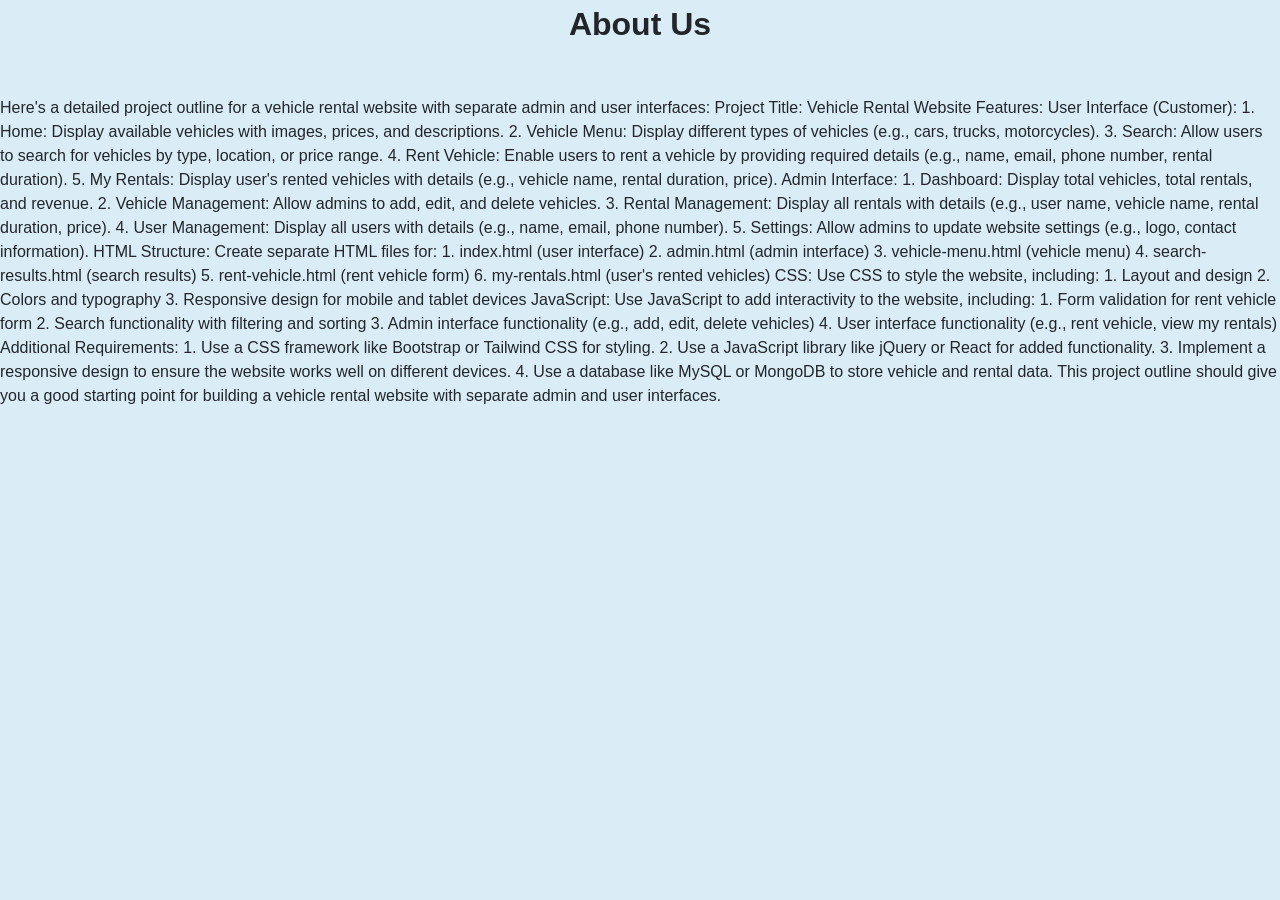
<file: about.html>
<!DOCTYPE html>
<html lang="en">
<head>
    <meta charset="UTF-8">
    <meta name="viewport" content="width=device-width, initial-scale=1.0">
    <title>About</title>
    <link rel="stylesheet" href="./styles.css">
</head>
<body>
    <center>
    <header class="header">
    <h1>About Us</h1>
</header>
</center>
<br><br><br><br>
    <p>
        Here's a detailed project outline for a vehicle rental website with separate admin and user interfaces:

Project Title: Vehicle Rental Website
Features:
User Interface (Customer):
1. Home: Display available vehicles with images, prices, and descriptions.
2. Vehicle Menu: Display different types of vehicles (e.g., cars, trucks, motorcycles).
3. Search: Allow users to search for vehicles by type, location, or price range.
4. Rent Vehicle: Enable users to rent a vehicle by providing required details (e.g., name, email, phone number, rental duration).
5. My Rentals: Display user's rented vehicles with details (e.g., vehicle name, rental duration, price).

Admin Interface:
1. Dashboard: Display total vehicles, total rentals, and revenue.
2. Vehicle Management: Allow admins to add, edit, and delete vehicles.
3. Rental Management: Display all rentals with details (e.g., user name, vehicle name, rental duration, price).
4. User Management: Display all users with details (e.g., name, email, phone number).
5. Settings: Allow admins to update website settings (e.g., logo, contact information).

HTML Structure:
Create separate HTML files for:

1. index.html (user interface)
2. admin.html (admin interface)
3. vehicle-menu.html (vehicle menu)
4. search-results.html (search results)
5. rent-vehicle.html (rent vehicle form)
6. my-rentals.html (user's rented vehicles)

CSS:
Use CSS to style the website, including:

1. Layout and design
2. Colors and typography
3. Responsive design for mobile and tablet devices

JavaScript:
Use JavaScript to add interactivity to the website, including:

1. Form validation for rent vehicle form
2. Search functionality with filtering and sorting
3. Admin interface functionality (e.g., add, edit, delete vehicles)
4. User interface functionality (e.g., rent vehicle, view my rentals)

Additional Requirements:
1. Use a CSS framework like Bootstrap or Tailwind CSS for styling.
2. Use a JavaScript library like jQuery or React for added functionality.
3. Implement a responsive design to ensure the website works well on different devices.
4. Use a database like MySQL or MongoDB to store vehicle and rental data.

This project outline should give you a good starting point for building a vehicle rental website with separate admin and user interfaces.
    </p>
</body>
</html>
</file>
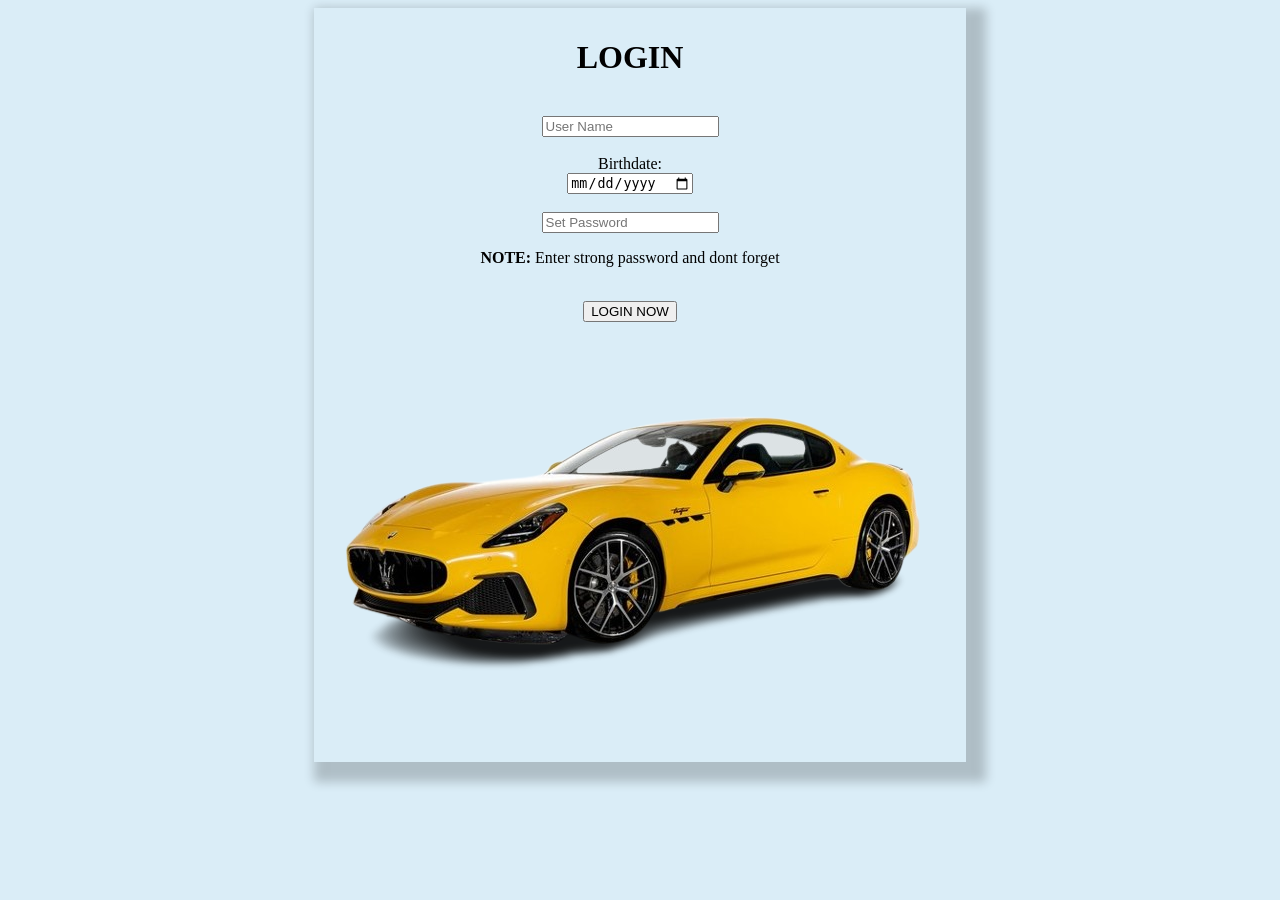
<file: login.html>
<!DOCTYPE html>
<html lang="en">
  <head>
    <meta charset="UTF-8" />
    <meta name="viewport" content="width=device-width, initial-scale=1.0" />
    <title>Login</title>
    <link rel="stylesheet" href="./login.css" />
  </head>
  <body>
    <center>
      <div class="login">
        <div id="login1">
          <h1>LOGIN</h1>
          <br />
          <input
            type="text"
            name="user_name"
            id="user_name"
            placeholder="User Name"
          />
          <br />
          <br />

          Birthdate:
          <br />
          <input type="date" name="" id="" />
          <br /><br />

          <input
            type="password"
            name="register_password"
            id="register_password"
            placeholder="Set Password"
          />
          <br />
          <p><strong>NOTE: </strong>Enter strong password and dont forget</p>
          <br />

          <button>LOGIN NOW</button>
          <br /><br />
          <div id="login_car">
            <img
              src="./assets/f43dc5e3f6c6eec15a03716ca9c8acac-removebg-preview.png"
              alt="register_car"
            />
          </div>
        </div>
      </div>
    </center>
  </body>
</html>
</file>
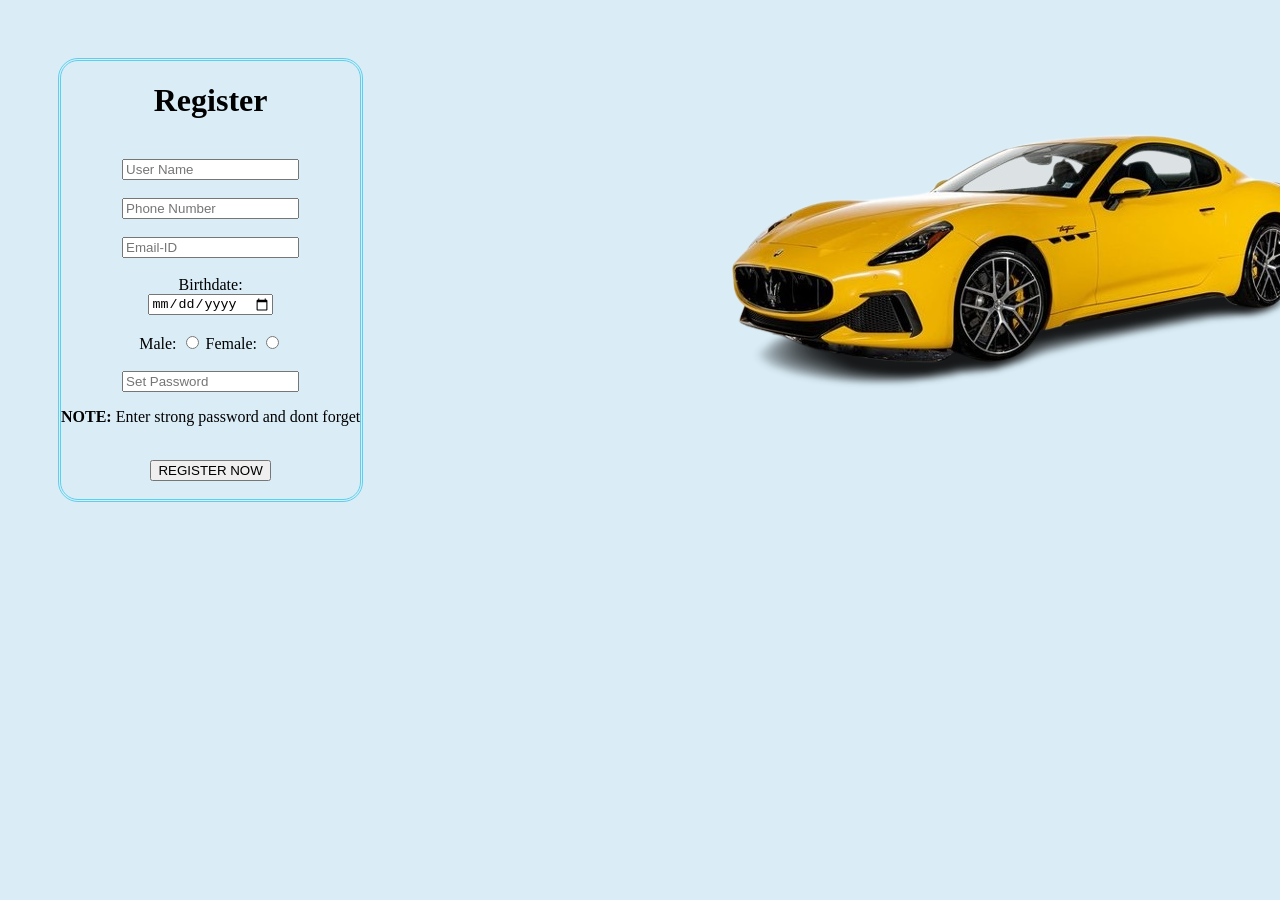
<file: register.html>
<!DOCTYPE html>
<html lang="en">
<head>
    <meta charset="UTF-8">
    <meta name="viewport" content="width=device-width, initial-scale=1.0">
    <title>Register on Rent-Go</title>
    <link rel="stylesheet" href="./register.css">
</head>
<body>
           
  <header class="header" data-header>
    <nav>

    <div class="container">



    </div>
  </header> 

  <div class="register">
    <div id="register">
    <h1>Register</h1>
    <br>
    <input type="text" name="user_name" id="user_name" placeholder="User Name">
    <br>
    <br>
    <input type="number" name="user_phone_number" id="user_phone_number" placeholder="Phone Number">
    <br><br>
    <input type="email" name="user_email" id="user_email" placeholder="Email-ID">
    <br><br>
    Birthdate: <br>
    <input type="date" name="birthdate" id="birthdate" placeholder="birthdate">
    <br><br>
    Male:
    <input type="radio" name="gender" id="gender" >
    Female: 
    <input type="radio" name="gender" id="gender" >
    <br><br>
    <input type="password" name="register_password" id="register_password" placeholder="Set Password">
    <br><p><strong>NOTE: </strong>Enter strong password and dont forget</p>
    <br>

    <button>REGISTER NOW</button>
    <br><br>
</div>
<div id="register_car">
    <img src="./assets/f43dc5e3f6c6eec15a03716ca9c8acac-removebg-preview.png" alt="register_car">

</div>


  </div>
</body>
</html>
</file>
<file: styles.css>
/*-----------------------------------*\
  #style.css
\*-----------------------------------*/

/**
 * copyright 2022 codewithsadee
 */





/*-----------------------------------*\
  #CUSTOM PROPERTY
\*-----------------------------------*/

:root {

    /**
     * colors
     */
  
    --pale-purple-pantone: hsl(262, 63%, 92%);
    --medium-sea-green: hsl(152, 63%, 43%);
    --lavender-blush: hsl(336, 35%, 92%);
    --carolina-blue: hsl(204, 91%, 53%);
    --columbia-blue: hsl(204, 92%, 90%);
    --alice-blue-1: hsl(216, 38%, 95%);
    --alice-blue-2: hsl(216, 75%, 97%);
    --alice-blue-3: hsl(216, 38%, 95%);
    --alice-blue-4: hsl(217, 33%, 92%);
    --independence: hsl(219, 21%, 39%);
    --deep-cerise: hsl(329, 63%, 52%);
    --eerie-black: hsl(210, 11%, 15%);
    --space-cadet: hsl(240, 22%, 25%);
    --blue-jeans: hsl(204, 80%, 63%);
    --slate-blue: hsl(262, 60%, 57%);
    --beau-blue: hsl(208, 86%, 92%);
    --honey-dew: hsl(152, 48%, 89%);
    --mimi-pink: hsl(329, 63%, 90%);
    --red-salsa: hsl(0, 79%, 63%);
    --sapphire: hsl(211, 100%, 35%);
    --manatee: hsl(219, 14%, 60%);
    --white: hsl(0, 0%, 100%);
  
    --gradient: linear-gradient(to top, var(--alice-blue-2), var(--alice-blue-3));
  
    /**
     * typography
     */
  
    --ff-nunito: 'Nunito', sans-serif;
    --ff-open-sans: 'Open Sans', sans-serif;
  
    --fs-1: 2.125rem;
    --fs-2: 1.875rem;
    --fs-3: 1.5rem;
    --fs-4: 1.375rem;
    --fs-5: 1.125rem;
    --fs-6: 0.875rem;
    --fs-7: 0.625rem;
  
    --fw-400: 400;
    --fw-600: 600;
  
    /**
     * transition
     */
  
    --transition: 0.5s ease;
  
    /**
     * spacing
     */
  
    --section-padding: 50px;
  
    /**
     * radius
     */
  
    --radius-10: 10px;
    --radius-14: 14px;
    --radius-18: 18px;
  
    /**
     * shadow
     */
  
    --shadow-1: 3px 3px 9px hsla(240, 14%, 69%, 0.2);
    --shadow-2: 3px 3px 9px hsla(204, 92%, 59%, 0.3);
  
  }

  
  /*-----------------------------------*\
    #RESET
  \*-----------------------------------*/
  
  *, *::before, *::after {
    margin: 0;
    padding: 0;
    box-sizing: border-box;
  }
  
  li { list-style: none; }
  
  a { text-decoration: none; }
  
  a,
  img,
  span,
  label,
  input,
  button,
  ion-icon { display: block; }
  
  button,
  input {
    background: none;
    border: none;
    font: inherit;
  }
  
  button { cursor: pointer; }
  
  input { width: 100%; }
  
  ion-icon { pointer-events: none; } 
  
  html {
    font-family: var(--ff-open-sans);
    color: var(--eerie-black);
    font-size: 1rem;
    line-height: 1.5;
    scroll-behavior: smooth;
  }
  
  body {
    background: var(--alice-blue-1);
    overflow-x: hidden;
    background-color: rgb(218, 237, 247);
  }
  
  ::-webkit-scrollbar {
    width: 15px;
    height: 10px;
  }
  
  ::-webkit-scrollbar-track { background: var(--white); }
  
  ::-webkit-scrollbar-thumb {
    background: hsla(219, 14%, 60%, 0.3);
    border: 2px solid var(--white);
  }
  
  ::-webkit-scrollbar-thumb:hover { background: hsla(219, 14%, 60%, 0.5); }
  
  
  
  
  
  /*-----------------------------------*\
    #REUSED STYLE
  \*-----------------------------------*/
  
  .container {
    display: flex;
    flex-wrap: nowrap;
    
    padding-inline: 15px; 
}
  
  button, a { transition: var(--transition); }
  
  .btn {
    position: relative;
    background: var(--background, var(--carolina-blue));
    color: var(--color, var(--white));
    min-width: var(--width, 40px);
    min-height: var(--height, 40px);
    padding: 5px;
    display: grid;
    place-items: center;
    border-radius: var(--radius-14);
    font-family: var(--ff-nunito);
    font-size: var(--fs-6);
    font-weight: var(--fw-600);
    overflow: hidden;
  }
  
  .btn ion-icon {
    font-size: 22px;
    --ionicon-stroke-width: 40px;
  }
  
  .btn::before {
    content: "";
    position: absolute;
    inset: 0;
    background: linear-gradient(to right, hsla(0, 0%, 100%, 0.4), transparent);
    opacity: 0;
    pointer-events: none;
    transition: var(--transition);
  }
  
  .btn:is(:hover, :focus) { box-shadow: var(--shadow-2); }
  
  .btn:is(:hover, :focus)::before { opacity: 1; }
  
  .section { padding-block: var(--section-padding); }
  
  .h1,
  .h2,
  .h3 {
    color: var(--space-cadet);
    font-family: var(--ff-nunito);
    line-height: 1.4;
  }
  
  .h1 {
    font-size: var(--fs-1);
    text-transform: uppercase;
  }
  
  .h2,
  .h3 { font-weight: var(--fw-400); }
  
  .h2 { font-size: var(--fs-2); }
  
  .h3 { font-size: var(--fs-4); }
  
  .w-100 { width: 100%; }
  
  
  
  
  
  /*-----------------------------------*\
    #HEADER
  \*-----------------------------------*/
  
  .header-contact { display: none; }
  
  .header {
    background-color: rgba(0, 0, 0, 0);
    position: fixed;
    top: 0;
    left: 0;
    width: 100%;
    transition: var(--transition);
    z-index: 4;
  }
  
  .header.active { box-shadow: var(--shadow-1); }
  
  .header .container {
    height: 70px;
    display: flex;
    justify-content: space-between;
    align-items: center;
  }
  
  .header-actions {
    display: flex;
    align-items: center;
    gap: 20px;
  }
  
  .header-actions .btn span { display: none; }
  
  .user-btn {
    --color: var(--independence);
    --background: var(--white);
    --shadow-2: var(--shadow-1);
    box-shadow: var(--shadow-1);
  }
  
  .nav-toggle-btn span {
    background: var(--independence);
    width: 22px;
    height: 2px;
    border-radius: 2px;
    margin-block: 8px;
    transform-origin: right;
    transition: var(--transition);
  }
  
  .nav-toggle-btn span.two { transform: scaleX(0.7); }
  
  .nav-toggle-btn span.three { transform: scaleX(0.4); }
  
  .nav-toggle-btn:is(:hover, :focus) span { background: var(--carolina-blue); }
  
  .nav-toggle-btn.active span {
    transform: scaleX(1);
    background: var(--carolina-blue);
  }
  
  .navbar {
    background: var(--alice-blue-1);
    position: fixed;
    top: 70px;
    bottom: 0;
    right: -260px;
    max-width: 260px;
    width: 100%;
    padding: 20px 25px;
    border: 1px solid var(--white);
    box-shadow: var(--shadow-1);
    visibility: hidden;
    transition: 0.25s cubic-bezier(0.51, 0.03, 0.64, 0.28);
  }
  
  .navbar.active {
    visibility: visible;
    transform: translateX(-100%);
    transition: 0.5s cubic-bezier(0.33, 0.85, 0.56, 1.02);
  }
  
  .navbar-link {
    color: var(--independence);
    font-family: var(--ff-nunito);
    font-size: var(--fs-6);
    padding-block: 5px;
    margin-bottom: 15px;
  }
  
  .navbar-link:is(:hover, :focus) { color: var(--carolina-blue); }
  
  .overlay {
    position: fixed;
    top: 70px;
    background: hsl(216, 38%, 95%);
    left: 0;
    right: 0;
    bottom: 0;
    opacity: 0;
    pointer-events: none;
    transition: var(--transition);
  }
  
  .overlay.active {
    opacity: 0.7;
    pointer-events: all;
  }
  
  
  
  
  
  /*-----------------------------------*\
    #HERO
  \*-----------------------------------*/
  
  .hero { padding-top: 120px; }
  
  .hero-title {
    max-width: 20ch;
    margin-bottom: 15px;
  }
  
  .hero-text {
    color: var(--independence);
    line-height: 1.8;
    margin-bottom: 30px;
  }
  
  .hero-banner { display: none; }
  
  .hero-form {
    background: var(--gradient);
    border: 1px solid var(--white);
    box-shadow: var(--shadow-1);
    border-radius: var(--radius-18);
    font-family: var(--ff-nunito);
  }
  
  .input-wrapper { padding: 15px 20px; }
  
  .input-wrapper:not(:last-of-type) { border-bottom: 1px solid hsla(0, 0%, 0%, 0.08); }
  
  .input-label {
    color: var(--manatee);
    font-size: var(--fs-6);
    margin-bottom: 10px;
  }
  
  .input-field {
    color: var(--space-cadet);
    outline: 2px solid transparent;
    outline-offset: 5px;
    border-radius: 4px;
    transition: var(--transition);
  }
  
  .input-field:focus { outline-color: var(--carolina-blue); }
  
  .input-field::placeholder { color: var(--independence); }
  
  .hero-form .btn {
    --width: calc(100% - 40px);
    --height: 50px;
    margin: 20px;
    text-transform: uppercase;
  }
  
  
  
  
  
  
  
  
  
  
  /*-----------------------------------*\
    #GET START
  \*-----------------------------------*/
  
  .get-start .section-title { margin-bottom: 25px; }
  
  .get-start-list {
    display: grid;
    gap: 20px;
  }
  
  .get-start-card {
    background: var(--white);
    padding: 20px;
    border-radius: var(--radius-18);
    border: 1px solid var(--white);
    transition: var(--transition);
  }
  
  .get-start-card:hover {
    background: var(--alice-blue-2);
    box-shadow: var(--shadow-1);
  }
  
  .get-start-card .card-icon {
    background: var(--icon-card-bg, var(--columnia-blue));
    color: var(--icon-card-color, var(--carolina-blue));
    height: 50px;
    width: 50px;
    display: grid;
    place-items: center;
    border-radius: var(--radius-14);
    margin-bottom: 20px;
  }
  
  .get-start-card .card-icon ion-icon {
    font-size: 26px;
    --ionicon-stroke-width: 45px;
  }
  
  .get-start-card .icon-1 {
    --icon-card-bg: var(--mimi-pink);
    --icon-card-color: var(--deep-cerise);
  }
  
  .get-start-card .icon-2 {
    --icon-card-bg: var(--columbia-blue);
    --icon-card-color: var(--carolina-blue);
  }
  
  .get-start-card .icon-3 {
    --icon-card-bg: var(--honey-dew);
    --icon-card-color: var(--medium-sea-green);
  }
  
  .get-start-card .icon-4 {
    --icon-card-bg: var(--pale-purple-pantone);
    --icon-card-color: var(--slate-blue);
  }
  
  .get-start-card .card-title {
    color: var(--space-cadet);
    font-family: var(--ff-nunito);
    font-weight: var(--fw-400);
    margin-bottom: 15px;
  }
  
  .get-start-card .card-text { color: var(--independence); }
  
  .get-start-card .card-link {
    position: relative;
    color: var(--carolina-blue);
    width: max-content;
  }
  
  .get-start-card .card-link::before {
    content: "";
    position: absolute;
    bottom: 0;
    left: 0;
    width: 0;
    height: 2px;
    background: var(--carolina-blue);
    transition: var(--transition);
  }
  
  .get-start-card .card-link:is(:hover, :focus)::before { width: 100%; }
  
  
  
  
  
  
  
  
  
  /*-----------------------------------*\
    #FOOTER
  \*-----------------------------------*/
  
  .footer {
    background: var(--alice-blue-4);
    color: var(--independence);
  }
  
  .footer a { color: inherit; }
  
  .footer-top {
    padding-block: 60px;
    display: flex;
    flex-wrap: wrap;
    justify-content: space-between;
    align-items: flex-start;
    row-gap: 50px;
  }
  
  .footer-top .logo { margin-bottom: 20px; }
  
  .footer-text {
    font-size: var(--fs-6);
    line-height: 1.8;
  }
  
  .footer-list { font-family: var(--ff-nunito); }
  
  .footer-list:not(:last-of-type) { width: 50%; }
  
  .footer-list:last-of-type {
    width: 100%;
    column-count: 2;
  }
  
  .footer-list-title {
    color: var(--space-cadet);
    font-weight: var(--fw-600);
    margin-bottom: 8px;
  }
  
  .footer-link {
    font-size: var(--fs-6);
    padding-block: 6px;
  }
  
  .footer-link:is(:hover, :focus) { color: var(--carolina-blue); }
  
  .footer-list:last-child > li:first-child { column-span: all; }
  
  .footer-bottom {
    background: var(--gradient);
    border: 1px solid var(--white);
    border-radius: var(--radius-18) var(--radius-18) 0 0;
    padding: 20px;
  }
  
  .social-list {
    display: flex;
    align-items: center;
    gap: 20px;
    margin-bottom: 20px;
  }
  
  .social-link { font-size: 20px; }
  
  .social-link ion-icon { --ionicon-stroke-width: 40px; }
  
  .social-link:is(:hover, :focus) { color: var(--carolina-blue); }
  
  .copyright { font-size: var(--fs-6); }
  
  .copyright > a { display: inline-block; }
  
  .copyright > a:is(:hover, :focus) { color: var(--carolina-blue); }
  
  
  
  
  
  /*-----------------------------------*\
    #MEDIA QUERIES
  \*-----------------------------------*/
  
  /**
   * responsive for large than 350px screen
   */
  
  @media (min-width: 350px) {
  
    /**
     * FEATURED CAR
     */
  
    .featured-car-card .card-list { grid-template-columns: 1fr 1fr; }
  
    .featured-car-card .card-price { margin-right: auto; }
  
    .featured-car-card .btn:last-child {
      min-width: max-content;
      padding-inline: 15px;
    }
  
  }
  
  
  
  
  
  /**
   * responsive for large than 580px screen
   */
  
  @media (min-width: 580px) {
  
    /**
     * REUSED STYLE
     */
  
    .container {
      max-width: 540px;
      margin-inline: auto;
    }
  
  
  
    /**
     * HEADER
     */
  
    .header-actions .btn span {
      display: block;
      font-weight: var(--fw-400);
      padding-inline: 15px;
    }
  
    .header-actions .btn:first-of-type ion-icon { display: none; }
  
  }
  
  
  
  
  
  /**
   * responsive for large than 768px screen
   */
  
  @media (min-width: 768px) {
  
    /**
     * CUSTOM PROPERTY
     */
  
    :root {
  
      /**
       * typography
       */
  
      --fs-1: 2.625rem;
  
    }
  
  
  
    /**
     * REUSED STYLE
     */
  
    .container { max-width: 720px; }
  
  
  
    /**
     * HEADER
     */
  
    .header-actions { gap: 30px; }
  
    .header-contact {
      display: block;
      text-align: center;
    }
  
    .header-contact .contact-link {
      color: var(--space-cadet);
      font-family: var(--ff-nunito);
      font-size: var(--fs-5);
      line-height: 1.3;
    }
  
    .header-contact .contact-link:is(:hover, :focus) { color: var(--carolina-blue); }
  
    .header-contact .contact-time {
      color: var(--independence);
      font-size: var(--fs-7);
    }
  
  
  
    /**
     * HERO
     */
  
    .hero {
      position: relative;
      min-height: 85vh;
      display: flex;
      align-items: center;
      z-index: 1;
    }
  
    .hero-form {
      display: grid;
      grid-template-columns: 1fr 1fr 1fr 0.8fr;
    }
  
    .input-wrapper:not(:last-of-type) {
      border-bottom: none;
      border-right: 1px solid hsla(0, 0%, 0%, 0.08);
    }
  
    .input-label {
      white-space: nowrap;
      overflow: hidden;
      text-overflow: ellipsis;
    }
  
    .hero-banner {
      display: block;
      background: url("../images/hero-banner.jpg") no-repeat;
      background-size: cover;
      background-position: left;
      position: absolute;
      top: 100px;
      bottom: 50px;
      left: 65%;
      width: 500px;
      border-radius: 30px;
      z-index: -1;
    }
  
  
  
    /**
     * FEATURED CAR
     */
  
    .featured-car-list { grid-template-columns: repeat(2, minmax(0, 1fr)); }
  
  
  
    /**
     * GET START
     */
  
    .get-start-list { grid-template-columns: 1fr 1fr; }
  
  
  
    /**
     * FOOTER
     */
  
    .footer-brand { width: 100%; }
  
    .footer-text { max-width: 400px; }
  
    .footer-bottom {
      display: flex;
      flex-direction: row-reverse;
      justify-content: space-between;
      align-items: center;
      padding-block: 30px;
      box-shadow: var(--shadow-1);
    }
  
    .social-list { margin-bottom: 0; }
  
  }
  
  
  
  
  
  /**
   * responsive for large than 992px screen
   */
  
  @media (min-width: 992px) {
  
    /**
     * REUSED STYLE
     */
  
    .container { max-width: 960px; }
  
  
  
    /**
     * HERO
     */
  
    .hero .container { width: 100%; }
  
  
  
    /**
     * BLOG
     */
  
    .blog .has-scrollbar { padding-bottom: 50px; }
  
    .blog .has-scrollbar > li { max-width: 450px; }
  
  
  
    /**
     * FOOTER
     */
  
    .footer-list:not(:last-of-type) { width: 25%; }
  
    .footer-list:last-of-type { width: 50%; }
  
  }
  
  
  
  
  
  /**
   * responsive for large than 1200px screen
   */
  
  @media (min-width: 1200px) {
  
    /**
     * CUSTOM PROPERTY
     */
  
    :root {
  
      /**
       * typography
       */
  
      --fs-1: 2.875rem;
      --fs-2: 2rem;
  
    }
  
  
  
    /**
     * REUSED STYLE
     */
  
    .container { max-width: 1170px; }
  
  
  
  
    /**
     * HEADER
     */
  
    .overlay,
    .nav-toggle-btn { display: none; }
  
    .navbar,
    .navbar.active { all: unset; }
  
    .navbar-link {
      margin-bottom: 0;
      font-weight: var(--fw-600);
    }
  
    .navbar-list {
      display: flex;
      gap: 50px;
    }
  
  
  
    /**
     * HERO
     */
  
    .hero { min-height: 100vh; }
  
    .hero-banner {
      left: auto;
      right: 50px;
      width: 630px;
    }
  
    .hero-form { max-width: 900px; }
  
    .hero-form .btn {
      --width: calc(100% - 40px);
      --height: 50px;
      margin: 20px;
      text-transform: uppercase;
    }
  
  
  
    /**
     * FEATURED CAR 
     */
  
    .featured-car-list { grid-template-columns: repeat(3, minmax(0, 1fr)); }
  
  
  
    /**
     * GET START
     */
  
    .get-start-list { grid-template-columns: repeat(4, 1fr); }
  
  
  
    /**
     * BLOG
     */
  
    .blog .has-scrollbar > li {
      max-width: 340px;
      scroll-snap-align: center;
    }
  
  
  
    /**
     * FOOTER
     */
  
    .footer-brand { width: 33.33%; }
  
    .footer-text { max-width: 35ch; }
  
    .footer-list:not(:last-of-type) { width: 16.66%; }
  
    .footer-list:last-of-type { width: 33.33%; }
  
  }

  .overview{
    display: flex;
    justify-content: center;
    margin-top: 0;
    padding-top: 0;
    font-size: 40px;
    /* box-shadow: 10px 10px 10px 10px rgba(0, 0, 0, 0.5); */
    /* width: 80px; */
    position: relative;
    background: var(--background, var(--carolina-blue));
    color: var(--color, var(--white));
    min-width: var(--width, 40px);
    min-height: var(--height, 40px);
    padding: 5px;
    display: grid;
    place-items: center;
    border-radius: var(--radius-14);
    font-family: var(--ff-nunito);
    font-size: var(--fs-6);
    font-weight: var(--fw-600);
    overflow: hidden;
    margin: 0 42% 0 42%;
    text-decoration: none;
    font-weight: bold;
    color: white;  }
</file>
<file: login.css>
body {
    background-color: rgb(218, 237, 247);
    text-align: center;
  }



  .login{
    display: flex;
    justify-content: space-between;

    text-align: center;
    width: 50%;
    height: 40%;
    padding: 10px 10px 10px 10px;
    /* background-color: red; */
    box-shadow: 10px 10px 10px 10px rgba(0, 0, 0, 0.2);
  }

  /* #login1{
    text-align: center;
    border-radius: 20px;
    border: rgb(91, 208, 238) double;
    


  } */
</file>
<file: register.css>
body {
    background-color: rgb(218, 237, 247);
    text-align: center;
  }



  .register{
    text-align: center;
    width: 100%;
    height: auto;
    display: flex;
    justify-content: space-between;
    padding: 50px 50px 50px 50px;
    gap: 100px;
  }

  #register{
    text-align: center;
    border-radius: 20px;
    border: rgb(91, 208, 238) double;
    


  }
</file>
